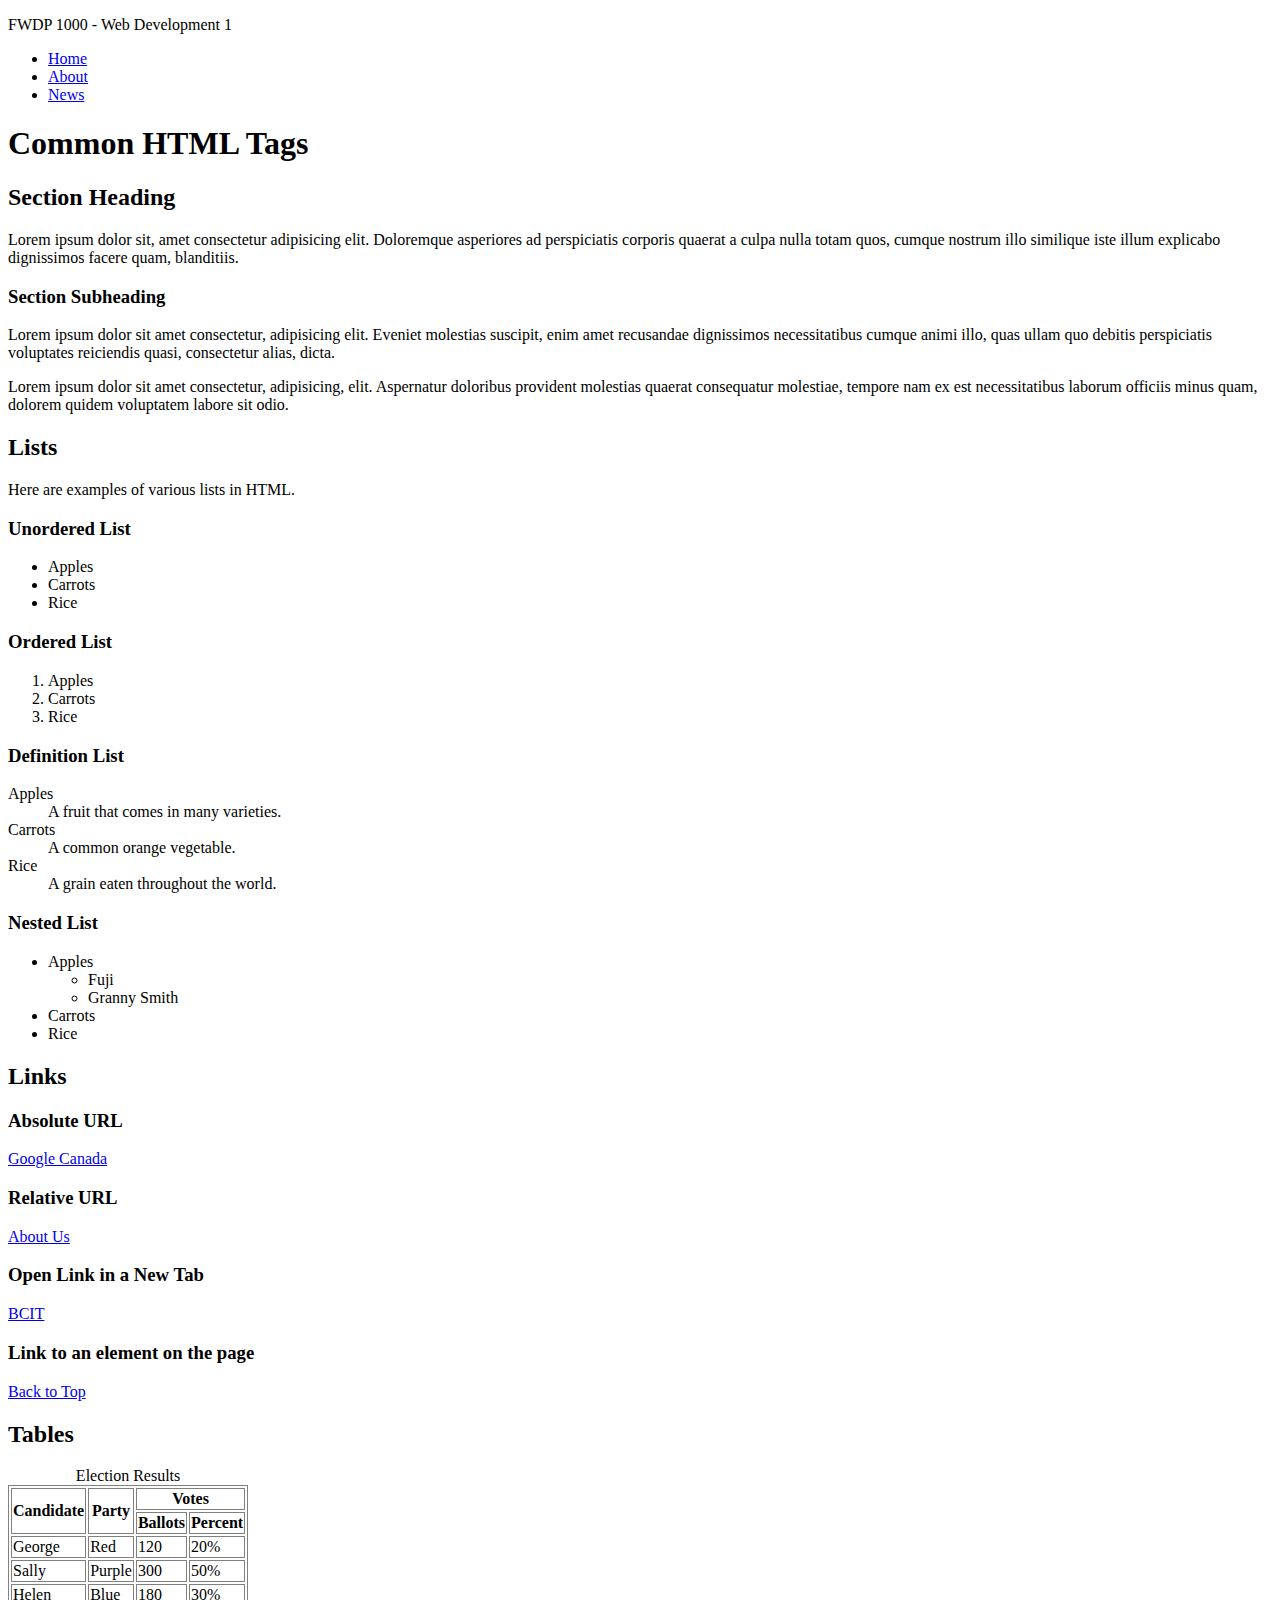
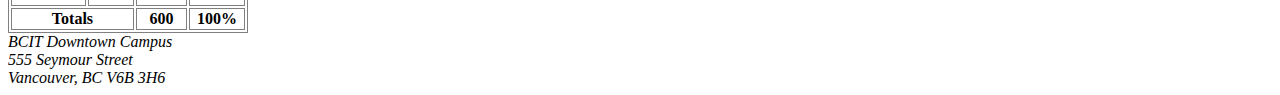
<file: index.html>
<!doctype html>
<html lang="en">

<head>
	<meta charset="utf-8">
	<title>Common HTML Tags</title>
	<style>
		table,
		th,
		td {
			border: 1px solid gray;
		}
	</style>
</head>

<body id="top">

	<header>
		<p>FWDP 1000 - Web Development 1</p>
		<nav>
			<ul>
				<li><a href="index.html">Home</a></li>
				<li><a href="about-us.html">About</a></li>
				<li><a href="news.html">News</a></li>
			</ul>
		</nav>
	</header>

	<main>
		<h1>Common HTML Tags</h1>

		<section>
			<h2>Section Heading</h2>
			<p>Lorem ipsum dolor sit, amet consectetur adipisicing elit. Doloremque asperiores ad perspiciatis corporis
				quaerat a culpa nulla totam quos, cumque nostrum illo similique iste illum explicabo dignissimos facere
				quam, blanditiis.</p>

			<h3>Section Subheading</h3>
			<p>Lorem ipsum dolor sit amet consectetur, adipisicing elit. Eveniet molestias suscipit, enim amet
				recusandae dignissimos necessitatibus cumque animi illo, quas ullam quo debitis perspiciatis voluptates
				reiciendis quasi, consectetur alias, dicta.</p>

			<p>Lorem ipsum dolor sit amet consectetur, adipisicing, elit. Aspernatur doloribus provident molestias
				quaerat consequatur molestiae, tempore nam ex est necessitatibus laborum officiis minus quam, dolorem
				quidem voluptatem labore sit odio.</p>
		</section>

		<section>
			<h2>Lists</h2>
			<p>Here are examples of various lists in HTML.</p>

			<h3>Unordered List</h3>
			<ul>
				<li>Apples</li>
				<li>Carrots</li>
				<li>Rice</li>
			</ul>

			<h3>Ordered List</h3>
			<ol>
				<li>Apples</li>
				<li>Carrots</li>
				<li>Rice</li>
			</ol>

			<h3>Definition List</h3>
			<dl>
				<dt>Apples</dt>
				<dd>A fruit that comes in many varieties.</dd>

				<dt>Carrots</dt>
				<dd>A common orange vegetable.</dd>

				<dt>Rice</dt>
				<dd>A grain eaten throughout the world.</dd>
			</dl>

			<h3>Nested List</h3>
			<ul>
				<li>Apples
					<ul>
						<li>Fuji</li>
						<li>Granny Smith</li>
					</ul>
				</li>
				<li>Carrots</li>
				<li>Rice</li>
			</ul>
		</section>

		<section>
			<h2>Links</h2>

			<h3>Absolute URL</h3>
			<p><a href="http://google.ca">Google Canada</a></p>

			<h3>Relative URL</h3>
			<p><a href="about-us.html">About Us</a></p>

			<h3>Open Link in a New Tab</h3>
			<p><a href="https://bcit.ca" target="_blank" rel="noopener noreferrer">BCIT</a></p>

			<h3>Link to an element on the page</h3>
			<p><a href="#top">Back to Top</a></p>
		</section>

		<!-- HTML Element Exercises Go Here -->

		<section>
			<h2>Tables</h2>

			<table class="table-custom">
				<caption>Election Results</caption>
				<thead>
					<tr>
						<th rowspan="2">Candidate</th>
						<th rowspan="2">Party</th>
						<th colspan="2">Votes</th>
					</tr>
					<tr>
						<th>Ballots</th>
						<th>Percent</th>
					</tr>
				</thead>
				<tbody>
					<tr>
						<td>George</td>
						<td>Red</td>
						<td>120</td>
						<td>20%</td>
					</tr>
					<tr>
						<td>Sally</td>
						<td>Purple</td>
						<td>300</td>
						<td>50%</td>
					</tr>
					<tr>
						<td>Helen</td>
						<td>Blue</td>
						<td>180</td>
						<td>30%</td>
					</tr>
				</tbody>
				<tfoot>
					<tr>
						<th colspan="2">Totals</th>
						<th>600</th>
						<th>100%</th>
					</tr>
				</tfoot>
			</table>
		</section>
	</main>

	<footer>
		<address>
			BCIT Downtown Campus<br>
			555 Seymour Street<br>
			Vancouver, BC V6B 3H6<br>
		</address>
	</footer>

</body>

</html>
</file>
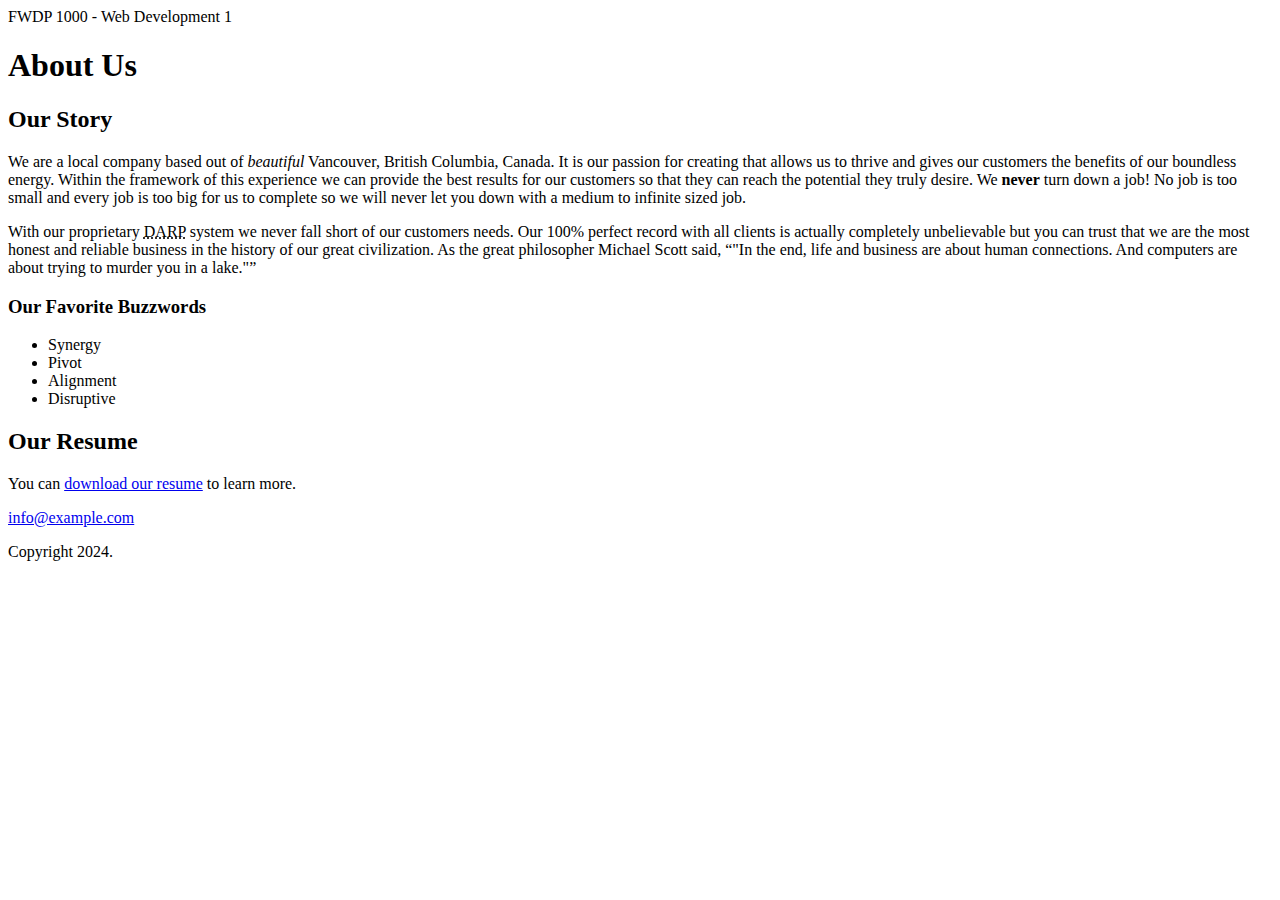
<file: about-us.html>
<!doctype html>
<html lang="en">
<head>
	<meta charset="utf-8">
	<title>About Us</title>
</head>

<body>
	
	<header>FWDP 1000 - Web Development 1</header>

	<main>
		<h1>About Us</h1>
		
		<section>
			<h2>Our Story</h2>
			<p>We are a local company based out of <em>beautiful</em> Vancouver, British Columbia, Canada. It is our passion for creating that allows us to thrive and gives our customers the benefits of our boundless energy. Within the framework of this experience we can provide the best results for our customers so that they can reach the potential they truly desire. We <strong>never</strong> turn down a job! No job is too small and every job is too big for us to complete so we will never let you down with a medium to infinite sized job.</p>

			<p>With our proprietary <abbr title="Digital Alignment Recovery Program">DARP</abbr> system we never fall short of our customers needs. Our 100% perfect record with all clients is actually completely unbelievable but you can trust that we are the most honest and reliable business in the history of our great civilization. As the great philosopher Michael Scott said, <q cite="https://www.imdb.com/title/tt1031459/characters/nm0136797">"In the end, life and business are about human connections. And computers are about trying to murder you in a lake."</q></p>

			<h3>Our Favorite Buzzwords</h3>

			<ul>
				<li>Synergy</li>
				<li>Pivot</li>
				<li>Alignment</li>
				<li>Disruptive</li>
			</ul>
		</section>

		<section>
			<h2>Our Resume</h2>
			<p>You can <a href="media/resume.pdf">download our resume</a> to learn more.</p>
		</section>
		
	</main>

	<footer>
		<a href="mailto:info@example.com">info@example.com</a>
		<p>Copyright 2024.</p>
	</footer>

</body>
</html>
</file>
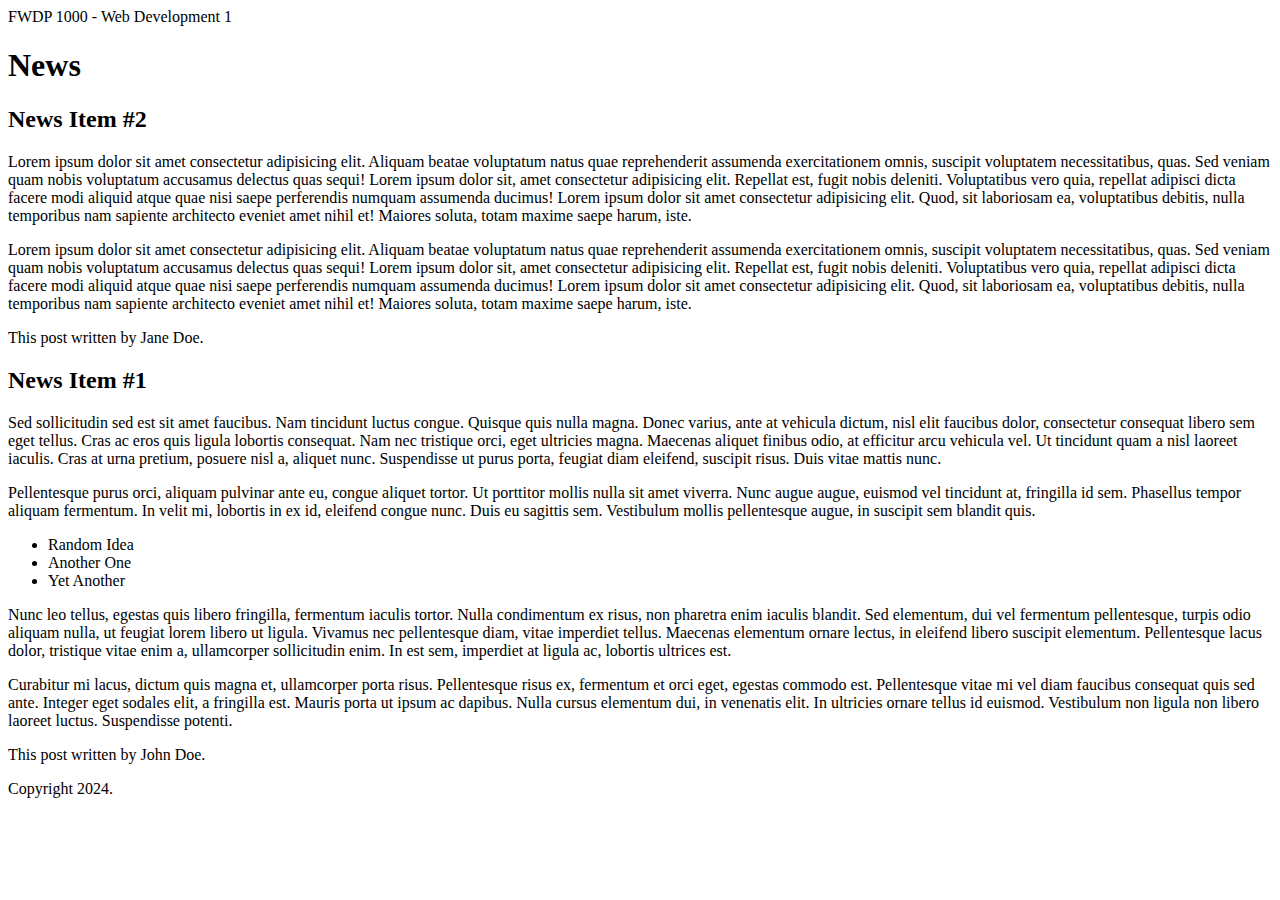
<file: news.html>
<!doctype html>
<html lang="en">
<head>
	<meta charset="utf-8">
	<title>News</title>
</head>

<body>
	
	<header>FWDP 1000 - Web Development 1</header>

	<main>

		<h1>News</h1>

		<h2>News Item #2</h2>

		<p>Lorem ipsum dolor sit amet consectetur adipisicing elit. Aliquam beatae voluptatum natus quae reprehenderit assumenda exercitationem omnis, suscipit voluptatem necessitatibus, quas. Sed veniam quam nobis voluptatum accusamus delectus quas sequi! Lorem ipsum dolor sit, amet consectetur adipisicing elit. Repellat est, fugit nobis deleniti. Voluptatibus vero quia, repellat adipisci dicta facere modi aliquid atque quae nisi saepe perferendis numquam assumenda ducimus! Lorem ipsum dolor sit amet consectetur adipisicing elit. Quod, sit laboriosam ea, voluptatibus debitis, nulla temporibus nam sapiente architecto eveniet amet nihil et! Maiores soluta, totam maxime saepe harum, iste.</p>

		<p>Lorem ipsum dolor sit amet consectetur adipisicing elit. Aliquam beatae voluptatum natus quae reprehenderit assumenda exercitationem omnis, suscipit voluptatem necessitatibus, quas. Sed veniam quam nobis voluptatum accusamus delectus quas sequi! Lorem ipsum dolor sit, amet consectetur adipisicing elit. Repellat est, fugit nobis deleniti. Voluptatibus vero quia, repellat adipisci dicta facere modi aliquid atque quae nisi saepe perferendis numquam assumenda ducimus! Lorem ipsum dolor sit amet consectetur adipisicing elit. Quod, sit laboriosam ea, voluptatibus debitis, nulla temporibus nam sapiente architecto eveniet amet nihil et! Maiores soluta, totam maxime saepe harum, iste.</p>

		<p>This post written by Jane Doe.</p>
		


		<h2>News Item #1</h2>
		
		<p>Sed sollicitudin sed est sit amet faucibus. Nam tincidunt luctus congue. Quisque quis nulla magna. Donec varius, ante at vehicula dictum, nisl elit faucibus dolor, consectetur consequat libero sem eget tellus. Cras ac eros quis ligula lobortis consequat. Nam nec tristique orci, eget ultricies magna. Maecenas aliquet finibus odio, at efficitur arcu vehicula vel. Ut tincidunt quam a nisl laoreet iaculis. Cras at urna pretium, posuere nisl a, aliquet nunc. Suspendisse ut purus porta, feugiat diam eleifend, suscipit risus. Duis vitae mattis nunc.</p>

		<p>Pellentesque purus orci, aliquam pulvinar ante eu, congue aliquet tortor. Ut porttitor mollis nulla sit amet viverra. Nunc augue augue, euismod vel tincidunt at, fringilla id sem. Phasellus tempor aliquam fermentum. In velit mi, lobortis in ex id, eleifend congue nunc. Duis eu sagittis sem. Vestibulum mollis pellentesque augue, in suscipit sem blandit quis.</p>

		<ul>
			<li>Random Idea</li>
			<li>Another One</li>
			<li>Yet Another</li>
		</ul>

		<p>Nunc leo tellus, egestas quis libero fringilla, fermentum iaculis tortor. Nulla condimentum ex risus, non pharetra enim iaculis blandit. Sed elementum, dui vel fermentum pellentesque, turpis odio aliquam nulla, ut feugiat lorem libero ut ligula. Vivamus nec pellentesque diam, vitae imperdiet tellus. Maecenas elementum ornare lectus, in eleifend libero suscipit elementum. Pellentesque lacus dolor, tristique vitae enim a, ullamcorper sollicitudin enim. In est sem, imperdiet at ligula ac, lobortis ultrices est.</p>

		<p>Curabitur mi lacus, dictum quis magna et, ullamcorper porta risus. Pellentesque risus ex, fermentum et orci eget, egestas commodo est. Pellentesque vitae mi vel diam faucibus consequat quis sed ante. Integer eget sodales elit, a fringilla est. Mauris porta ut ipsum ac dapibus. Nulla cursus elementum dui, in venenatis elit. In ultricies ornare tellus id euismod. Vestibulum non ligula non libero laoreet luctus. Suspendisse potenti.</p>

		<p>This post written by John Doe.</p>
		
	</main>

	<footer>
		<p>Copyright 2024.</p>
	</footer>

</body>
</html>
</file>
